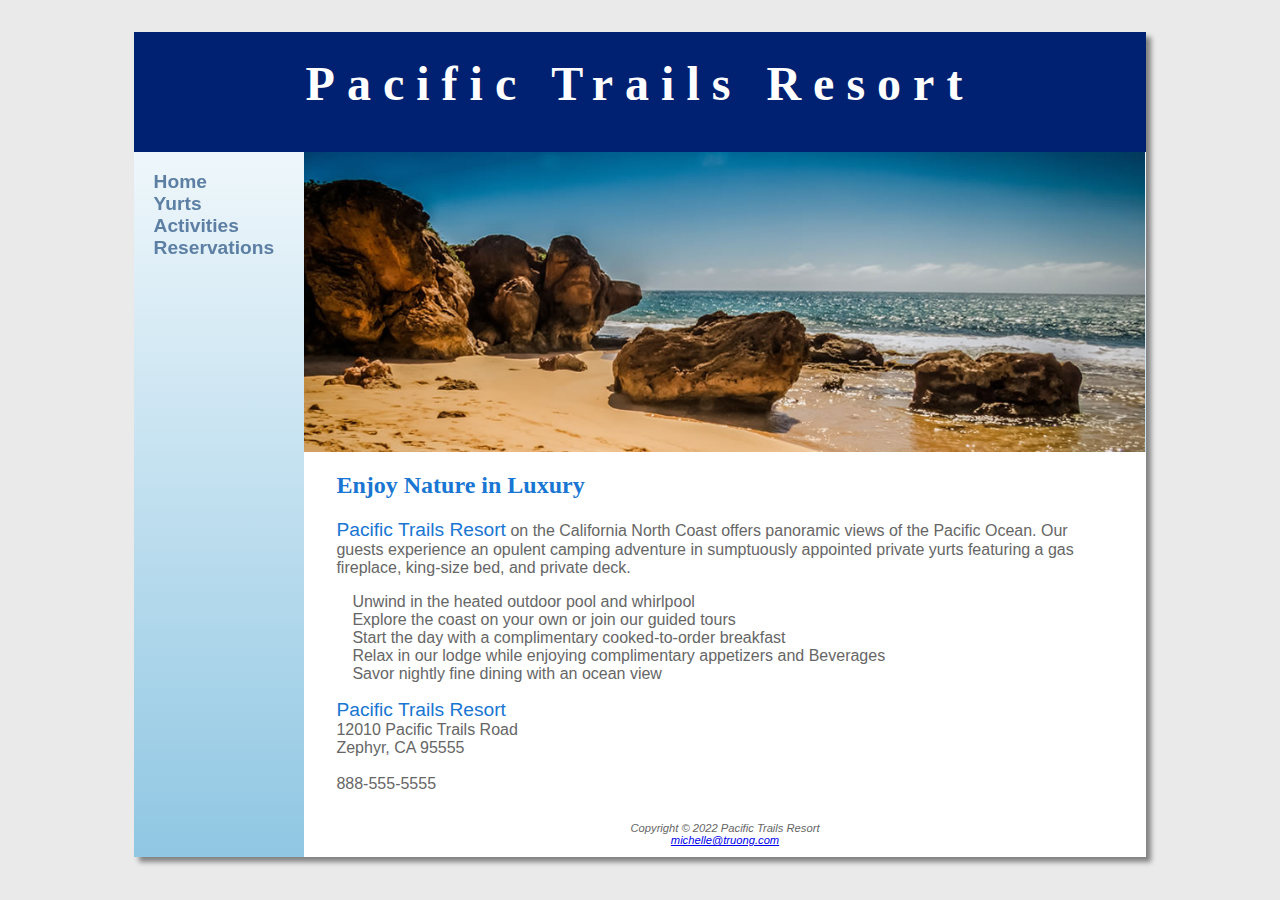
<file: assignment02/index.html>
<!DOCTYPE html>
<html lang="en">
<head>
   <meta charset="UTF-8">
   <meta http-equiv="X-UA-Compatible" content="IE=edge">
   <meta name="viewport" content="width=device-width, initial-scale=1.0">
   <title> Pacific Trails Resort</title>
   <link rel="stylesheet" href="assignment02.css">
</head>
<body>
   <div id="wrapper">

<header><a href="index.html"><h1>Pacific Trails Resort</h1></a></header>
<nav>
   <ul>
     <li><a href="index.html">Home</a></li>
     <li><a href="yurts.html">Yurts</a></li>
     <li><a href=" activities.html">Activities</a></li>
     <li><a href="reservations.html">Reservations</a></li>
   </ul>
  
   
</nav>

<div id="homehero">
   
</div>
<main>

<h2>Enjoy Nature in Luxury</h2>
<p><span class="resort">Pacific Trails Resort</span> on the California North Coast offers panoramic views of the Pacific Ocean. Our guests experience an opulent camping adventure in sumptuously appointed private yurts featuring a gas fireplace, king-size bed, and private deck.</p>
<ul>
   <li> Unwind in the heated outdoor pool and whirlpool </li>
   <li>Explore the coast on your own or join our guided tours</li>
   <li>Start the day with a complimentary cooked-to-order breakfast</li>
   <li>Relax in our lodge while enjoying complimentary appetizers and Beverages</li>
   <li>Savor nightly fine dining with an ocean view</li>
</ul>

<div>
   <span class="resort">Pacific Trails Resort</span> <br>
   12010 Pacific Trails Road <br>
   Zephyr, CA 95555 <br><br>
   888-555-5555 <br> <br>

</div>
</main>
<footer>
   Copyright © 2022 Pacific Trails Resort
      <br>
      <a href=”michelle@truong.com”>michelle@truong.com</a>
  
</footer>
</div>

</body>
</html>
</file>
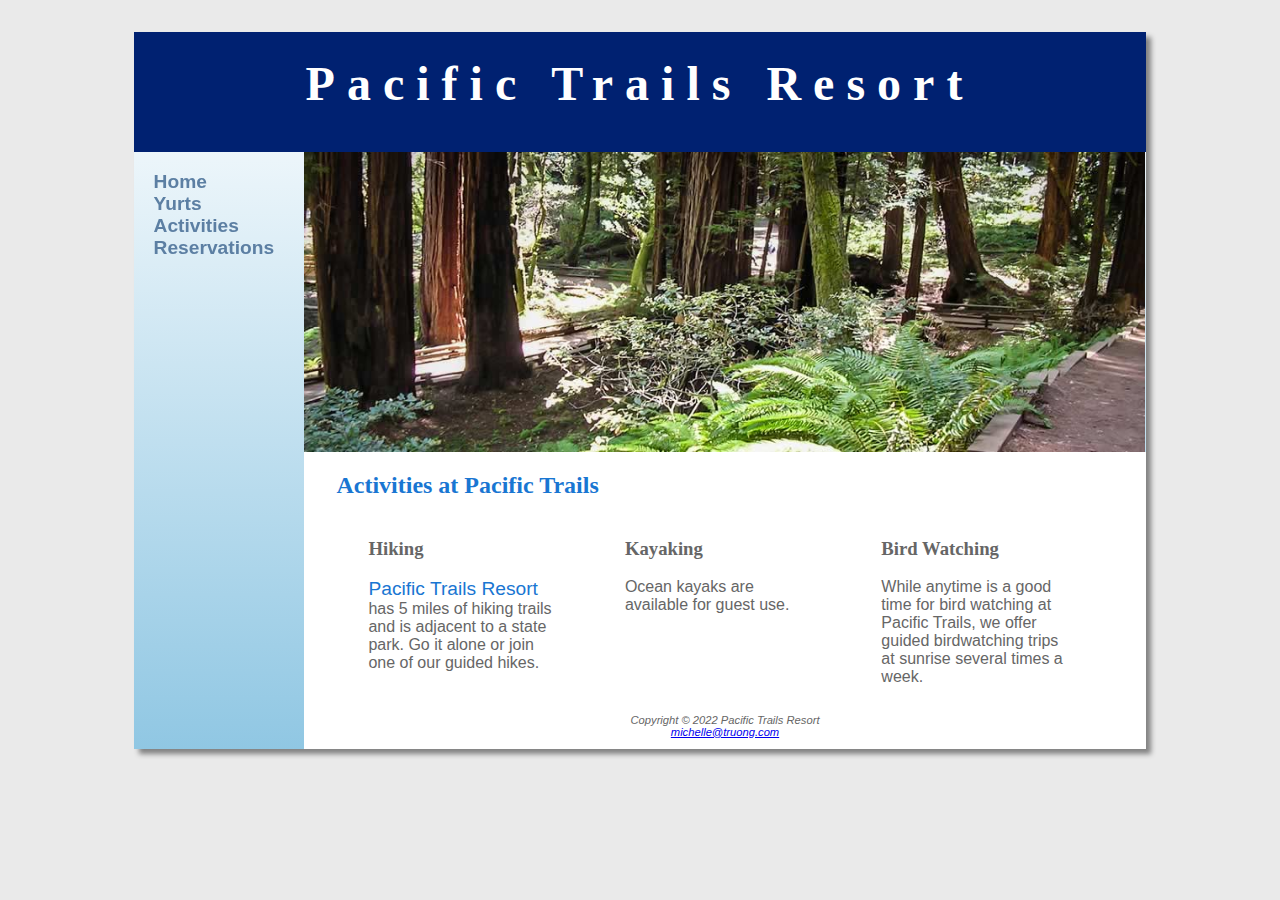
<file: assignment02/activities.html>
<!DOCTYPE html>
<html lang="en">
<head>
    <meta charset="UTF-8">
    <meta http-equiv="X-UA-Compatible" content="IE=edge">
    <meta name="viewport" content="width=device-width, initial-scale=1.0">
    <title>Pacific Trails Resort :: Activities</title>
    <link rel="stylesheet" href="assignment02.css">
</head>

<body>
    <div id="wrapper">
      <header><a href="index.html"><h1>Pacific Trails Resort</h1></a></header>
      <nav>
         <ul>
           <li><a href="index.html">Home</a></li>
           <li><a href="yurts.html">Yurts</a></li>
           <li><a href="activities.html">Activities</a></li>
           <li><a href="reservations.html">Reservations</a></li>
         </ul>
        
         
      </nav>
<div id="trailhero">
    
</div>
<main>
 <h2>Activities at Pacific Trails</h2>

<section><h3>Hiking</h3>
<p><span class="resort"> Pacific Trails Resort</span> has 5 miles of hiking trails and is adjacent to a state park. Go it alone or join one of our guided hikes.</p>
</section>

<section><h3>Kayaking</h3>
<p>Ocean kayaks are available for guest use. </p>
</section>

<section><h3>Bird Watching </h3>
<p>While anytime is a good time for bird watching at Pacific Trails, we offer guided birdwatching trips at sunrise several times a week.</p>
</section>

</main>

<footer>
 Copyright © 2022 Pacific Trails Resort
      <br>
      <a href=”michelle@truong.com”>michelle@truong.com</a>
  
</footer>
</div>
    
</body>
</html>
</file>
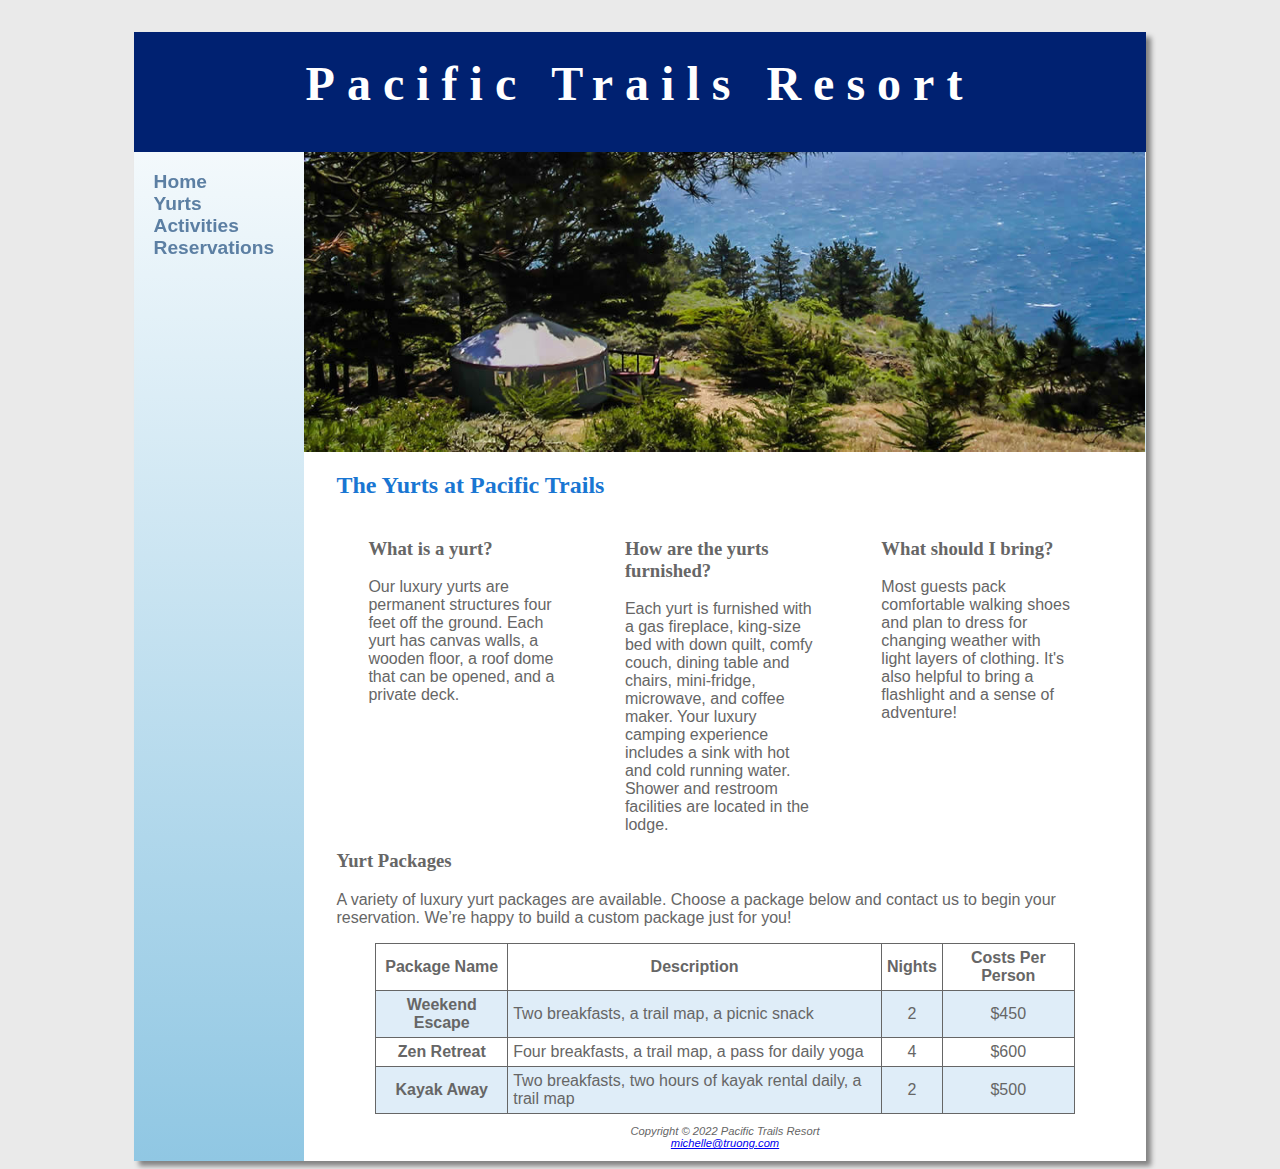
<file: assignment02/yurts.html>
<!DOCTYPE html>
<html lang="en">
<head>
    <meta charset="UTF-8">
    <meta http-equiv="X-UA-Compatible" content="IE=edge">
    <meta name="viewport" content="width=device-width, initial-scale=1.0">
    <title>Pacific Trails Resort :: Yurts</title>
    <link rel="stylesheet" href="assignment02.css">
</head>

<body>
    <div id="wrapper">
      <header><a href="index.html"><h1>Pacific Trails Resort</h1></a></header>

  <nav>
    <ul>
      <li><a href="index.html">Home</a></li>
      <li><a href="yurts.html">Yurts</a></li>
      <li><a href=" activities.html">Activities</a></li>
      <li><a href="reservations.html">Reservations</a></li>
    </ul>
 </nav>
<div id="yurthero">
    
</div>

<main>
 <h2>The Yurts at Pacific Trails</h2>

<section><h3>What is a yurt?</h3>
<p>Our luxury yurts are permanent structures four feet off the ground. Each yurt has canvas walls, a wooden floor, a roof dome that can be opened, and a private deck.</p>
</section>

<section><h3>How are the yurts furnished?</h3>
<p>Each yurt is furnished with a gas fireplace, king-size bed with down quilt, comfy couch, dining table and chairs, mini-fridge, microwave, and coffee maker. Your luxury camping experience includes a sink with hot and cold running water. Shower and restroom facilities are located in the lodge.</p>
</section>

<section><h3>What should I bring?</h3>
<p>Most guests pack comfortable walking shoes and plan to dress for changing weather with light layers of clothing. It's also helpful to bring a flashlight and a sense of adventure!</p>
</section>

<h3>Yurt Packages</h3>
<p>A variety of luxury yurt packages are available. Choose a package below and contact us to begin your reservation. We’re happy to build a custom package just for you!</p>

<table>
  <tr>
    <th>Package Name</th>
    <th>Description</th>
    <th>Nights</th>
    <th>Costs Per Person</th>

  </tr>
  <tr>
    <th>Weekend Escape</th>
    <td class="text">Two breakfasts, a trail map, a picnic snack</td>
    <td>2</td>
    <td>$450</td>
  </tr>

  <tr>
    <th>Zen Retreat</th>
    <td class="text">Four breakfasts, a trail map, a pass for daily yoga</td>
    <td>4</td>
    <td>$600</td>

  </tr>

  <tr>
    <th>Kayak Away</th>
    <td class="text">Two breakfasts, two hours of kayak rental daily, a trail map</td>
    <td>2</td>
    <td>$500</td>
  </tr>
</table>

</main>

<footer>
 Copyright © 2022 Pacific Trails Resort
      <br>
      <a href=”michelle@truong.com”>michelle@truong.com</a>
  
</footer>
</div>
    
</body>
</html>
</file>
<file: assignment02/assignment02.css>
body{
    background-color: #EAEAEA;
    color:#666666 ;
    font-family: Verdana, Geneva, Tahoma, sans-serif;  

}

header{
    background-color: #002171;
    color:#FFFFFF;
    font-family: 'Times New Roman', Times, serif;
    height: 120px;
  
}

header a:link {
    color: #FFFFFF; 
    text-decoration: none;
}

header a:visited {
    color: #FFFFFF; 
}

header a:hover {
    color:#90C7E3; 
}

h1 {
   text-align: center;
   padding-top: 0.5em;
   font-size: 3em;
   letter-spacing: 0.25em;

}

nav {
   font-weight:bold ; 
   float:left;
   width: 160px;
   padding: 0;
   font-size: 1.2em;
   position: fixed;

}

nav a:link {
    color: #5C7FA3;
    
}

nav a:visited {
    color: #344873;

}

nav a:hover {
    color: #A52A2A;

}

h2{
    color:#1976D2 ;
    font-family: Georgia, 'Times New Roman', Times, serif;
}

dt{
    color:#002171 ;
    font-weight: bold;

}

.resort {
    color:#1976D2 ;
    font-size: 1.2em;

}
footer{
    font-size: 0.70em;
    font-style: italic;
    text-align: center;
    padding: 1em;
    background-color: #FFFFFF;
    margin-left: 170px;

}

#wrapper {
    width: 80%;
    margin-right: auto;
    margin-left: auto;
    background-color: #FFFFFF;
    min-width: 960px;
    max-width: 2048px;
    box-shadow: 5px 5px 5px #828282;
    background-image: linear-gradient(#FFFFFF, #90C7E3);
    background-repeat: no-repeat;
}


h3{
    font-family: Georgia, 'Times New Roman', Times, serif;
    clear:both;


}


main {
    padding-left: 2em;
    padding-right: 2em;
    background-color: #FFFFFF;
    margin-left: 170px;
    overflow: auto;


}

#homehero {
    height: 300px;
    background-image: url(coast.jpg);
    background-size: 100% 100%;
    background-repeat: no-repeat;
    margin-left: 170px;
   
}

#yurthero {
    height: 300px;
    background-image: url(yurt.jpg);
    background-size: 100% 100%;
    background-repeat: no-repeat;
    margin-left: 170px;
}

#trailhero {
    height: 300px;
    background-image: url(trail.jpg);
    background-size: 100% 100%;
    background-repeat: no-repeat;
    margin-left: 170px;
}

nav a {
    text-decoration: none;
}

* {box-sizing: border-box;}

ul {
    list-style: none;
    padding-left: 1em;

}
section {
    float: left;
    width: 33%;
    padding-left: 2em;
    padding-right: 2em;

}
table {
    margin-left: auto;
    margin-right: auto;
    border: 1px solid;
    border-color:#3399CC;
    width: 90%;
    border-collapse: collapse;

}

td { 
    padding: 5px;
    border-color: #3399CC;
    border: 1px solid;
    text-align: center;

}

th{
    padding: 5px;
    border-color: #3399CC;
    border: 1px solid;
    text-align: center;
}

.text {
    text-align: left;

}

tr:nth-of-type(even)  {
    background-color:#DFEDF8;

}
</file>
